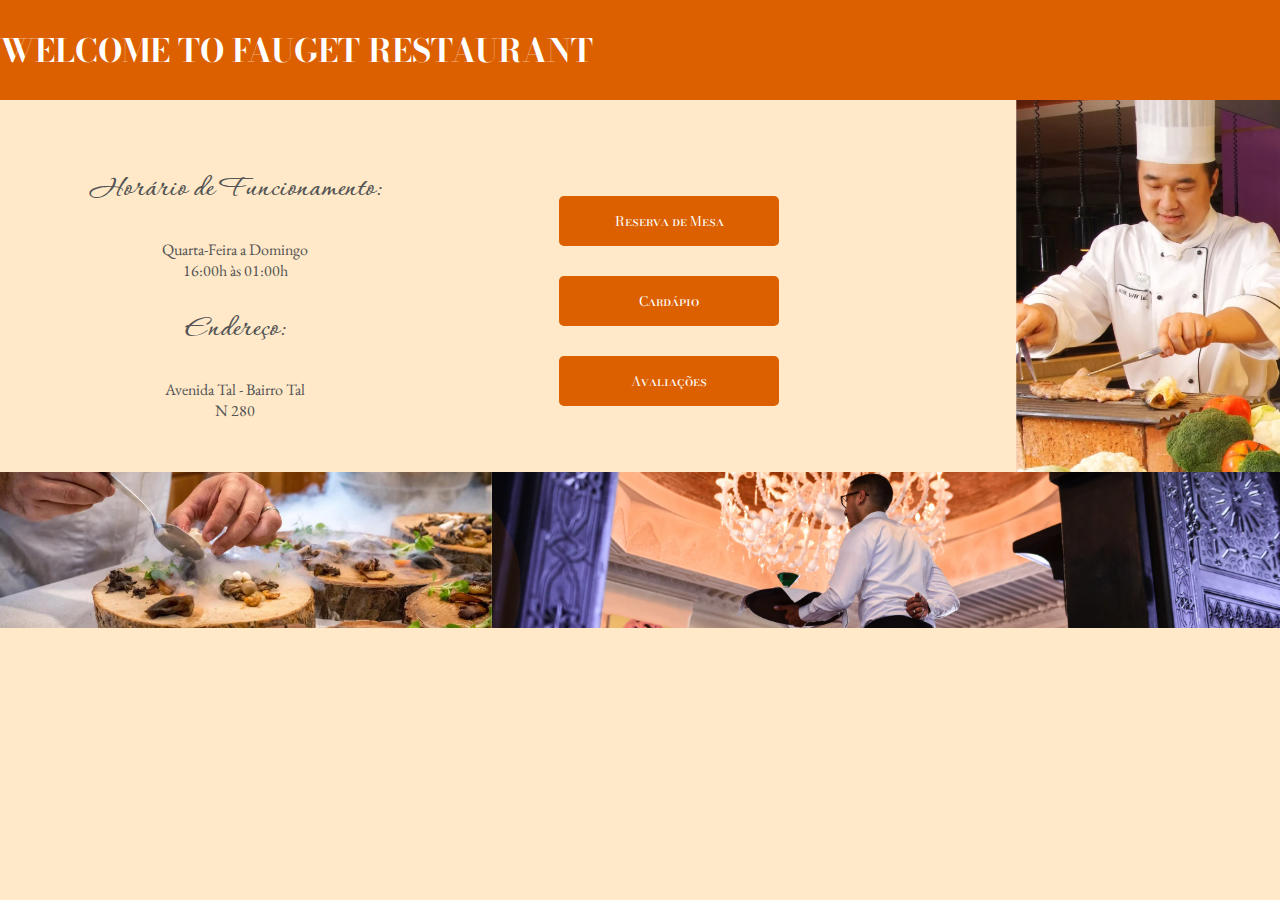
<file: index.html>
<!DOCTYPE html>
<html lang="en">
<head>
    <meta charset="UTF-8">
    <meta name="viewport" content="width=device-width, initial-scale=1.0">
    <title>Página Inicial</title>
    <link rel="stylesheet" href="/src/css/style.css">
    <link rel="stylesheet" href="/src/css/reset.css">
    <link rel="shortcut icon" href="/src/favicon/favicon.ico" type="image/x-icon">
    

    <link rel="preconnect" href="https://fonts.googleapis.com">
    <link rel="preconnect" href="https://fonts.gstatic.com" crossorigin>
    <link href="https://fonts.googleapis.com/css2?family=Corinthia:wght@400;700&display=swap" rel="stylesheet">

    <link rel="preconnect" href="https://fonts.googleapis.com">
    <link rel="preconnect" href="https://fonts.gstatic.com" crossorigin>
    <link href="https://fonts.googleapis.com/css2?family=EB+Garamond:ital,wght@0,400..800;1,400..800&display=swap" rel="stylesheet">

    <link rel="preconnect" href="https://fonts.googleapis.com">
    <link rel="preconnect" href="https://fonts.gstatic.com" crossorigin>
    <link href="https://fonts.googleapis.com/css2?family=Bodoni+Moda+SC:ital,opsz,wght@0,6..96,400..900;1,6..96,400..900&display=swap" rel="stylesheet">

</head>
<body>
<div class="container">
    <div class="cabecalho">
    <h1>WELCOME TO FAUGET RESTAURANT</h1>
    </div>

    <div class="corpo">
        <h2>Horário de Funcionamento:</h2>
        <p>Quarta-Feira a Domingo <br> 16:00h às 01:00h
        </p>

        <h2>Endereço:</h2>
        <p>Avenida Tal - Bairro Tal <br> N 280
        </p>    
    </div>
        <div class="botoes">
            <a href="/src/html/reservaMesa.html" target="_blank">
                <button class="botao">Reserva de Mesa</button>
            </a>
            <a href="/src/html/cardapio.html" target="_blank">
                <button class="botao">Cardápio</button>
            </a>
            <a href="/src/html/avaliacoes.html" target="_blank">
                <button class="botao">Avaliações</button>
            </a>
        </div>
   
    <div class="imagem">
        <img src="/src/images/cozinheiro.11.png" alt="">
    </div>

    <div class="rodape">
        <img src="/src/images/rodape.2.png" alt="">
    </div>
</div>


</body>
</html>
</file>
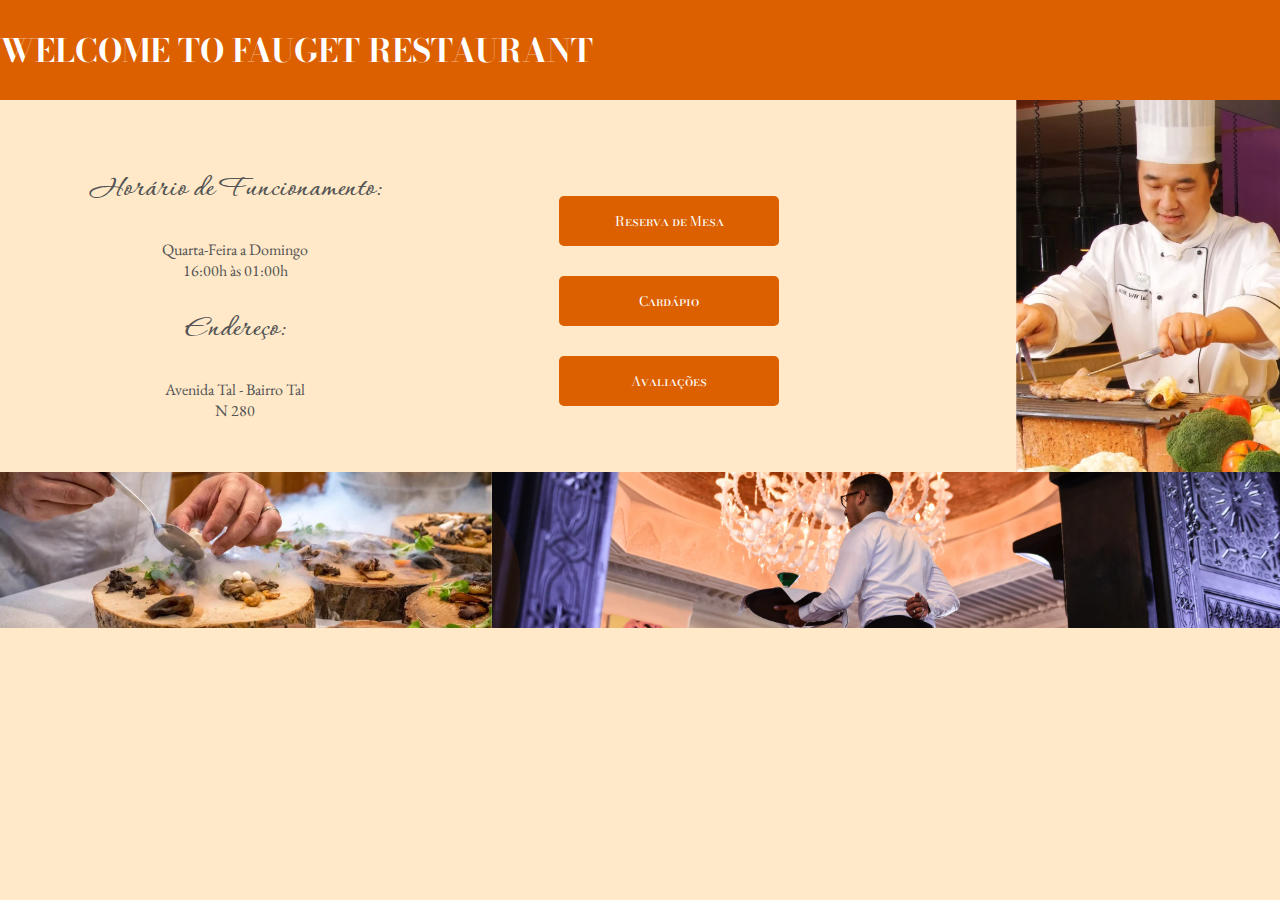
<file: Trabalho de Front-End/index.html>
<!DOCTYPE html>
<html lang="en">
<head>
    <meta charset="UTF-8">
    <meta name="viewport" content="width=device-width, initial-scale=1.0">
    <title>Página Inicial</title>
    <link rel="stylesheet" href="/src/css/style.css">
    <link rel="stylesheet" href="/src/css/reset.css">
    <link rel="shortcut icon" href="/src/favicon/favicon.ico" type="image/x-icon">
    

    <link rel="preconnect" href="https://fonts.googleapis.com">
    <link rel="preconnect" href="https://fonts.gstatic.com" crossorigin>
    <link href="https://fonts.googleapis.com/css2?family=Corinthia:wght@400;700&display=swap" rel="stylesheet">

    <link rel="preconnect" href="https://fonts.googleapis.com">
    <link rel="preconnect" href="https://fonts.gstatic.com" crossorigin>
    <link href="https://fonts.googleapis.com/css2?family=EB+Garamond:ital,wght@0,400..800;1,400..800&display=swap" rel="stylesheet">

    <link rel="preconnect" href="https://fonts.googleapis.com">
    <link rel="preconnect" href="https://fonts.gstatic.com" crossorigin>
    <link href="https://fonts.googleapis.com/css2?family=Bodoni+Moda+SC:ital,opsz,wght@0,6..96,400..900;1,6..96,400..900&display=swap" rel="stylesheet">

</head>
<body>
<div class="container">
    <div class="cabecalho">
    <h1>WELCOME TO FAUGET RESTAURANT</h1>
    </div>

    <div class="corpo">
        <h2>Horário de Funcionamento:</h2>
        <p>Quarta-Feira a Domingo <br> 16:00h às 01:00h
        </p>

        <h2>Endereço:</h2>
        <p>Avenida Tal - Bairro Tal <br> N 280
        </p>    
    </div>
        <div class="botoes">
            <a href="/src/html/reservaMesa.html" target="_blank">
                <button class="botao">Reserva de Mesa</button>
            </a>
            <a href="/src/html/cardapio.html" target="_blank">
                <button class="botao">Cardápio</button>
            </a>
            <a href="/src/html/avaliacoes.html" target="_blank">
                <button class="botao">Avaliações</button>
            </a>
        </div>
   
    <div class="imagem">
        <img src="/src/images/cozinheiro.11.png" alt="">
    </div>

    <div class="rodape">
        <img src="/src/images/rodape.2.png" alt="">
    </div>
</div>


</body>
</html>
</file>
<file: src/css/style.css>
.container{
    display: grid;
    grid: "cabecalho cabecalho cabecalho" 100px
          "corpo botoes imagem" auto
         "rodape rodape rodape" 95px
         /470px auto auto;
}

.cabecalho{
    grid-area: cabecalho;
}
.corpo{
    grid-area: corpo;
}

.botoes{
    grid-area: botoes;
}

.rodape{
    grid-area: rodape;
}

.imagem{
    grid-area: imagem;
}





body{
    background-color: #ffe9c9;
}

.cabecalho{
    display: flex;
    flex-direction: row;
    justify-content:flex-start;
    align-items: center;
    background-color: #dc5f00 ;
    color: white;
    font-family: Bodoni Moda SC;
  
}

.corpo{
    display: flex;
    flex-direction: column;
    justify-content: center;
    align-items: center;
    margin: 20px;
    padding: 20px;
    color: #545454;
    
}
 h2{
    font-family: Corinthia;
    font-weight: 900;
    font-size: 2.0rem;
    margin: 10px;
 }

 p{
   
    font-family: EB Garamond; 
    font-weight: 400;  
    margin: 20px; 
    text-align: center;
 }

.botoes{
    display: flex;
    flex-direction: column;
    justify-content: center;
    align-items: center;


}
.botao{
    display: flex;
    flex-direction: column;
    margin: 15px;
    padding: 10px;
    background-color: #dc5f00 ;
    color: white;
    border-radius: 5px;
    width: 220px;
    height: 50px;
    justify-content: center;
    align-items: center; 
    font-family: Bodoni Moda SC;
    border: none;
}
.botao:hover{
    background-color: rgb(221, 116, 55);
}

a{
    text-decoration: none;
    text-decoration-color: none;
}

.imagem{
    display: flex;
    flex-direction: row;
    justify-content: flex-end ;
  

}
.rodape{
    display: flex;
    flex-direction: column;
   justify-content: center;
}
</file>
